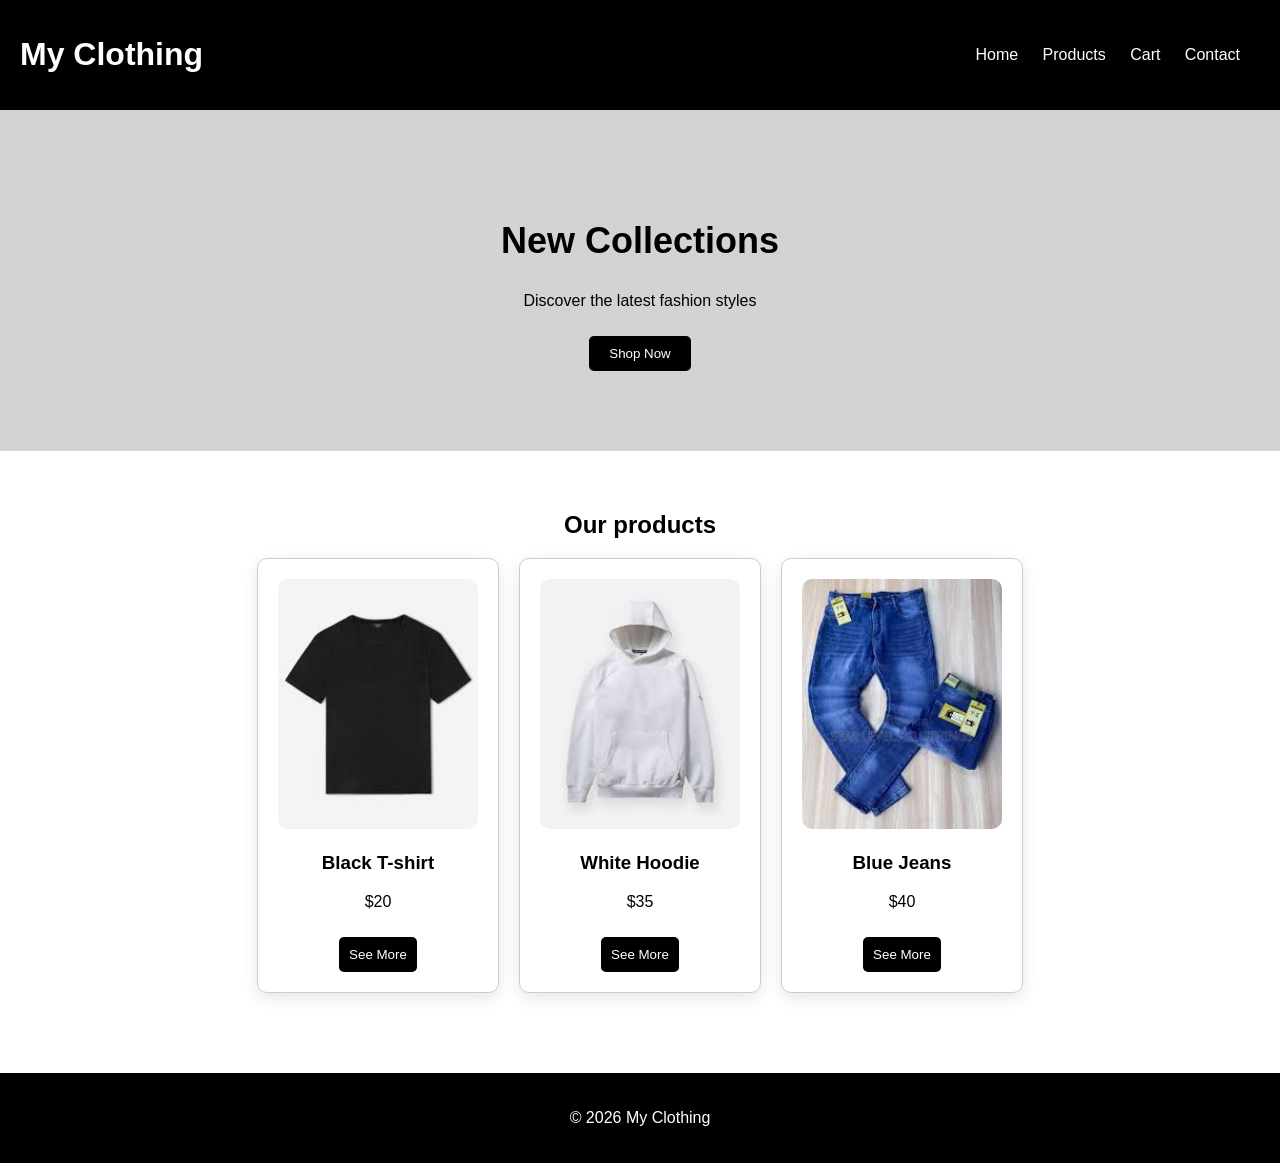
<file: index.html>
<!DOCTYPE html>
<html lang="en">
<head>
    <meta charset="UTF-8">
    <meta name="viewport" content="width=device-width, initial-scale=1.0">
    <title>Clothing page</title> 
    <link rel="stylesheet" href="style.css">
</head>
<body>
    <header>
        <h1>My Clothing</h1>

    <nav>
        <ul>
          <li><a href="#">Home</a></li>
          <li><a href="#">Products</a></li>
          <li><a href="#">Cart</a></li>
          <li><a href="#">Contact</a></li>
        </ul>
    </nav>
    </header>

    <section class="hero">
        <h2>New Collections</h2>
        <p>Discover the latest fashion styles</p>
        <button onclick="goToProducts()">Shop Now</button> 
    </section>

    <section class="products" id="products">
        <h2>Our products</h2>

        <div class="products-container">

            <div class="card">
                <img src="images/shirt1.jpg" alt="Black T-Shirt ">
                <h3>Black T-shirt</h3>
                <p>$20</p>
                <a href="tshirts.html">
                  <button>See More</button>
                </a>
            </div>

            <div class="card">
                <img src="images/hoodie.jpg" alt="White Hoodie">
                <h3>White Hoodie</h3>
                <p>$35</p>
                <a href="hoodie.html">
                <button>See More</button>
                </a>
            </div>

            <div class="card">
                <img src="images/jeans.jpg" alt="Blue Jeans">
                <h3>Blue Jeans</h3>
                <p>$40</p>
                <a href="jeans.html">
                  <button>See More</button>
                </a>
            </div>
            
        </div>
        
    </section>

<footer>
    <p>&copy 2026 My Clothing</p>
</footer>
    <script src="script.js"></script>
</body>
</html>
</file>
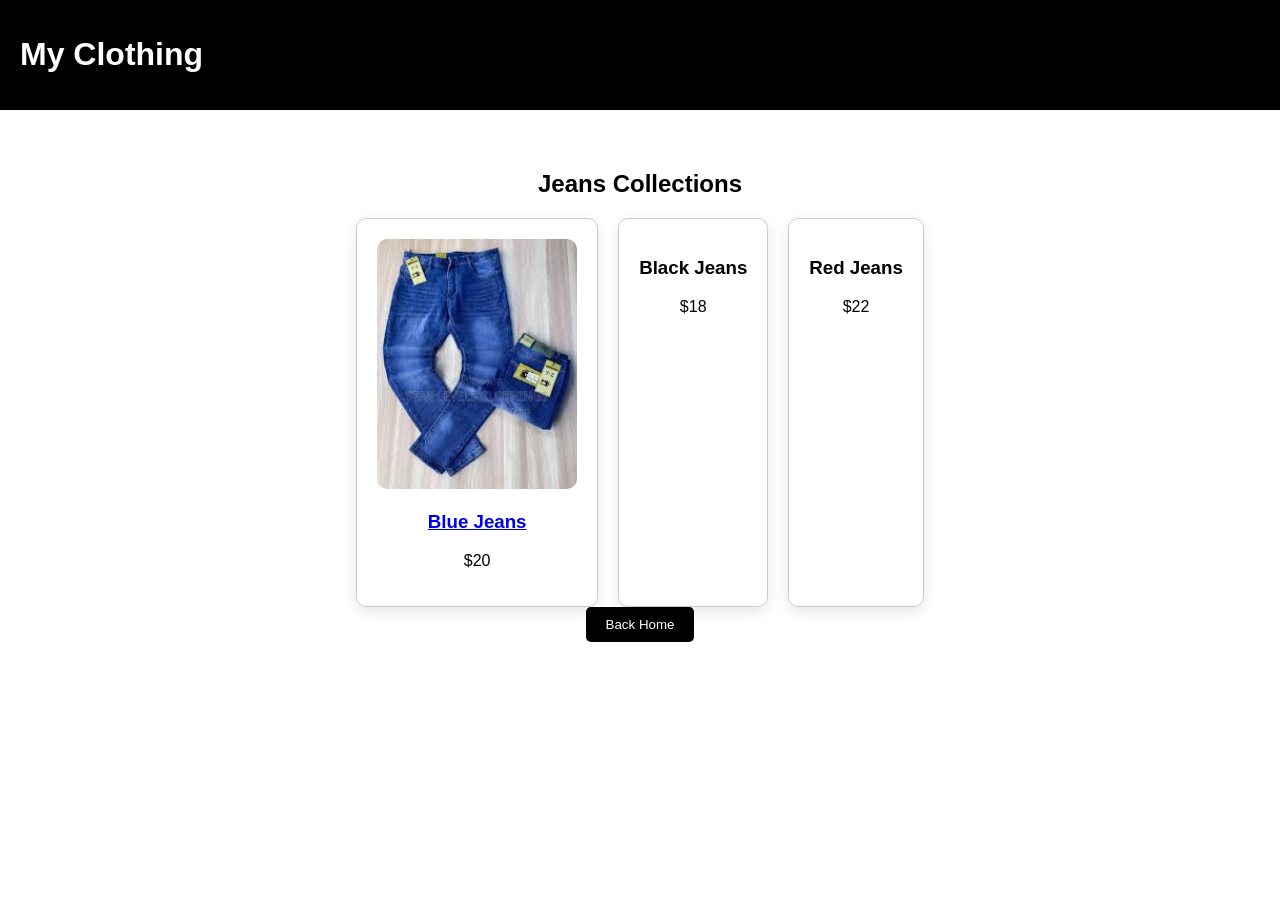
<file: jeans.html>
<!DOCTYPE html>
<html>
    <head>
    <title>T-Shirts</title>
    <link rel="stylesheet" href="style.css">
</head>


    <body>

        <header>
            <h1>My Clothing</h1>
        </header>


        <section class="products">
        <h2>Jeans Collections</h2>  

        <div class="products-container">

            <div class="card">
                <a href="product.html?name=Blue Jeans&price=40&img=images/jeans.jpg">
                    <img src="images/jeans.jpg" alt="Blue Jeans">
                    <h3>Blue Jeans</h3>
                </a>
                <p>$20</p>
            </div>
            <div class="card">
                <h3>Black Jeans</h3>
                <P>$18</P>
            </div>

            <div class="card">
                <h3>Red Jeans</h3>
                <p>$22</p>
            </div>

        </div>

        <a href="index.html">
            <button>Back Home</button>
        </a>
    </section>
        
    </body>
</html>
</file>
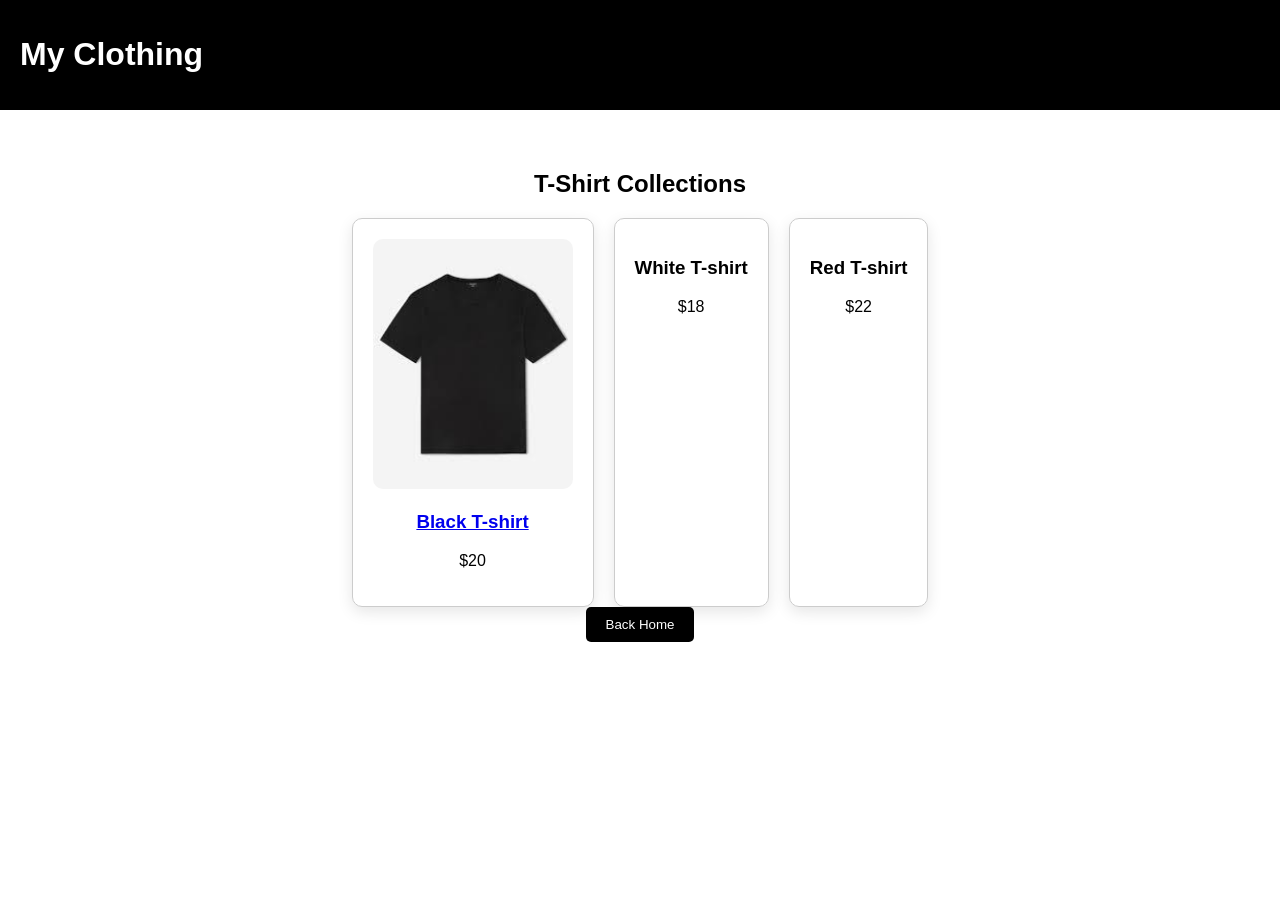
<file: tshirts.html>
<!DOCTYPE html>
<html>
<head>
    <title>T-Shirts</title>
    <link rel="stylesheet" href="style.css">
</head>



<body>


    <header>
        <h1>My Clothing</h1>
    </header>

    <section class="products">
        <h2>T-Shirt Collections</h2>  

        <div class="products-container">

            <div class="card">
                <a href="product.html?name=Black T-Shirt&price=20&img=images/shirt1.jpg">
                    <img src="images/shirt1.jpg" alt="Black T-Shirt">
                    <h3>Black T-shirt</h3>
                </a>
                <p>$20</p>
            </div>

            <div class="card">
                <h3>White T-shirt</h3>
                <P>$18</P>
            </div>

            <div class="card">
                <h3>Red T-shirt</h3>
                <p>$22</p>
            </div>

        </div>

        <a href="index.html">
            <button>Back Home</button>
        </a>
    </section>

   </body>
</html>
</file>
<file: style.css>
body{
    font-family: Arial;
    margin: 0;
}

header{
    background-color: black;
    color: white;
    padding: 15px 20px;
    align-items: center;
    display: flex;
    justify-content: space-between;
}

nav ul{
    list-style: none;
    padding: 0;
}

nav ul li{
    display: inline;
    margin-right: 20px;
}

nav ul li a{
    color: white;
    text-decoration: none;
}

.hero{
    text-align: center;
    padding: 80px 20px;
    background: lightgray;
}

.hero h2{
    font-size: 36px;
}

.hero button{
    padding: 10px 20px;
    margin-top: 10px;
    background: black;
    color: white;
    border: none;
    cursor: pointer;
}

.products{
    padding: 40px 20px;
    text-align: center;
}

.products-container{
    display: flex;
    flex-wrap: wrap;
    gap: 20px;
    margin-top: 20px;
    max-width: 1200px;
    margin: 0 auto;
    justify-content: center;
}

.card{
    border: 1px solid #ccc;
    padding: 20px;
    border-radius: 10px;
    box-shadow: 0 5px 15px rgba(0, 0, 0, 0.1);
    transition: 0.3s ease;
    text-align: center;
}

.card:hover{
    transform: translateY(-10px);
    box-shadow: 0 8px 20px rgba(0, 0, 0, 0.2);
}

.card button{
    margin-top: 10px;
    padding: 10px;
    background-color: black;
    color: white;
    border: none;
    cursor: pointer;
}
.card img{
    width: 200px;
    height: 250px;
    object-fit: cover;
    border-radius: 10px;
    transition: transform 0.3s ease;
}

.card:hover img{
    transform: scale(1.05)
}

.cart{
    padding: 40px 20px;
    max-width: 800px;
    margin: auto;
}

#cart-list{ 
    list-style: none;
    padding: 0;
}

#cart-list li{
    display: grid;
    grid-template-columns: 2fr 1fr 1fr auto;
    justify-content: space-between;
    align-items: center;
    padding: 10px;
    border-bottom: 1px solid #ddd;
}

#cart-list li span:first-child{
    font-weight: bold;
}

#cart-list li span:nth-child(2){
    display: flex;
    align-items: center;
    gap: 5px;
}

#cart-list button{
    border: none;
    cursor: pointer;
    border-radius: 50px;
    width: 30px;
    height: 30px;
    font-weight: bold;
    width: 85px;
    padding: 5px 8px;
}

#cart-list button:nth-child(3),
#cart-list button:nth-child(1){
    background: #eee;
    width: 40px;
    margin: 0 20px;
    color: black;
}
    

#cart-list button:nth-child(4){
    background-color: black;
    color: white;
}


#message{
    text-align: center;
    color: white;
    margin-top: 20px;
    background: green;
    border-radius: 10px;
    font-size: 14px;
}

@media (max-width: 768px){
    .products-container{
        flex-direction: column;
        align-items: center;
    }
}

@media (max-width: 480px){
    .products-container{
        grid-template-columns: 1fr;
    }
}

button{
    padding: 10px 20px;
    border: none;
    background: black;
    color: white;
    cursor: pointer;
    border-radius: 5px;
}

button:hover{
    background: #333;
    opacity: 0.9;
}

footer{
    text-align: center;
    padding: 20px;
    background-color: black;
    color: white;
    margin-top: 40px;
}

.product-container{
    display: flex;
    flex-wrap: wrap;
    gap: 20px;
    justify-content: center;
}

.product-image ima{
    min-width: 250%;
    height: 300px;
    object-fit: cover;
    flex: 1;
}

.project-details{
    display: flex;
    flex-direction: column;
    gap: 15px;
    flex: 1;
    min-width: 250px;
}

.card h3, .card p{
    text-align: center;
}

.cart-box{
    background-color: #fff;
    padding: 20px;
    margin-top: 30px;
    border-radius: 10px;
    box-shadow: 0 40px 10px rgba(0, 0, 0, 0.1);
    max-width: 500px;
}

#total{
    font-weight: bold;
    margin-top: 10px;
    font-size: 18px;
}
</file>
